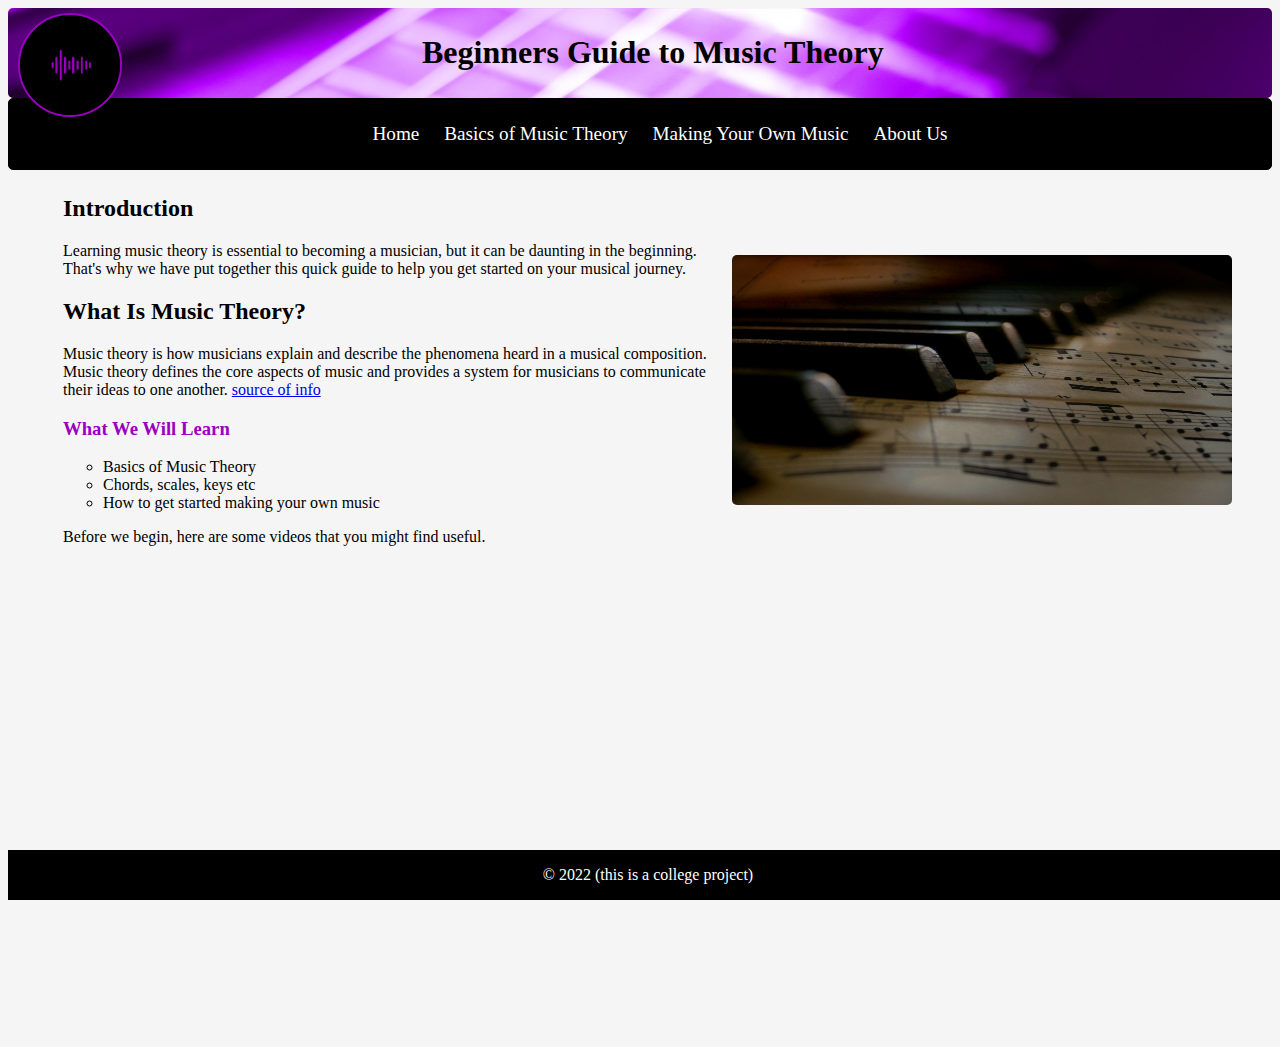
<file: index.html>
<!DOCTYPE html>
<!--
Author Test Surname
Date created March 2022
Purpose : College project
Modifications : 
-->
<html lang="en">
    <head>
      <meta charset="utf-8" />
      <meta name="description" content="Home Page">
      <meta name="keywords" content="Music,Music Theory,What is Music Theory">
      <title> Beginners Guide to Music Theory </title>
      <link rel="stylesheet" type="text/css" href="styles/style.css">
      <link rel="icon" href="images/favicon-16x16.png" type="image/gif" sizes="16x16">
    </head>
    <body>
        <header>
            <img class="logo" src="images/logo.png" alt="logo">
            <h1 id="title"> Beginners Guide to Music Theory </h1>
        </header>
        <nav>
            <ul>
                <li id="active"><a href="index.html">Home</a></li>
                <li> <a href="basics.html">Basics of Music Theory</a></li>
                <li> <a href="makingmusic.html">Making Your Own Music</a></li>
                <li> <a href="about.html">About Us</a></li>
            </ul>
        </nav>
        <main id="mainContent">
            <section class="musicTheoryIntro">
                <img src="images/grades-g1f08c241e_1920.jpg" id="piano" alt="piano"/>
                <h2>Introduction</h2>
                <p>
                    Learning music theory is essential to becoming a musician, but it can be daunting in the beginning. That's why we have put together this quick guide to help you get started on your musical journey.
                </p>
                <h2>What Is Music Theory?</h2>
                <p>
                    Music theory is how musicians explain and describe the phenomena heard in a musical composition.
                    Music theory defines the core aspects of music and provides a system for musicians to communicate their ideas to one another.
                    <a href="https://blog.landr.com/music-theory/"> source of info </a>
                </p>
                <h3 style="color:rgb(153, 0, 191);">What We Will Learn</h3>
                <ul type="circle">
                    <li>Basics of Music Theory</li>
                    <li>Chords, scales, keys etc</li>
                    <li>How to get started making your own music</li>
                </ul>
                <p>
                    Before we begin, here are some videos that you might find useful.
                </p>
            </section>
            <section class="videoContent1">
                <iframe width="560" height="315" src="https://www.youtube.com/embed/rgaTLrZGlk0" title="YouTube video player" frameborder="0" allow="accelerometer; autoplay; clipboard-write; encrypted-media; gyroscope; picture-in-picture" allowfullscreen></iframe>
            </section>
            <section class="videoContent2">
                <iframe width="560" height="315" src="https://www.youtube.com/embed/_eKTOMhpy2w" title="YouTube video player" frameborder="0" allow="accelerometer; autoplay; clipboard-write; encrypted-media; gyroscope; picture-in-picture" allowfullscreen></iframe>
            </section>
        </main>
        <footer>
            <center><p>&copy; 2022 (this is a college project)</p></center>
        </footer>
    </body>
</html>
</file>
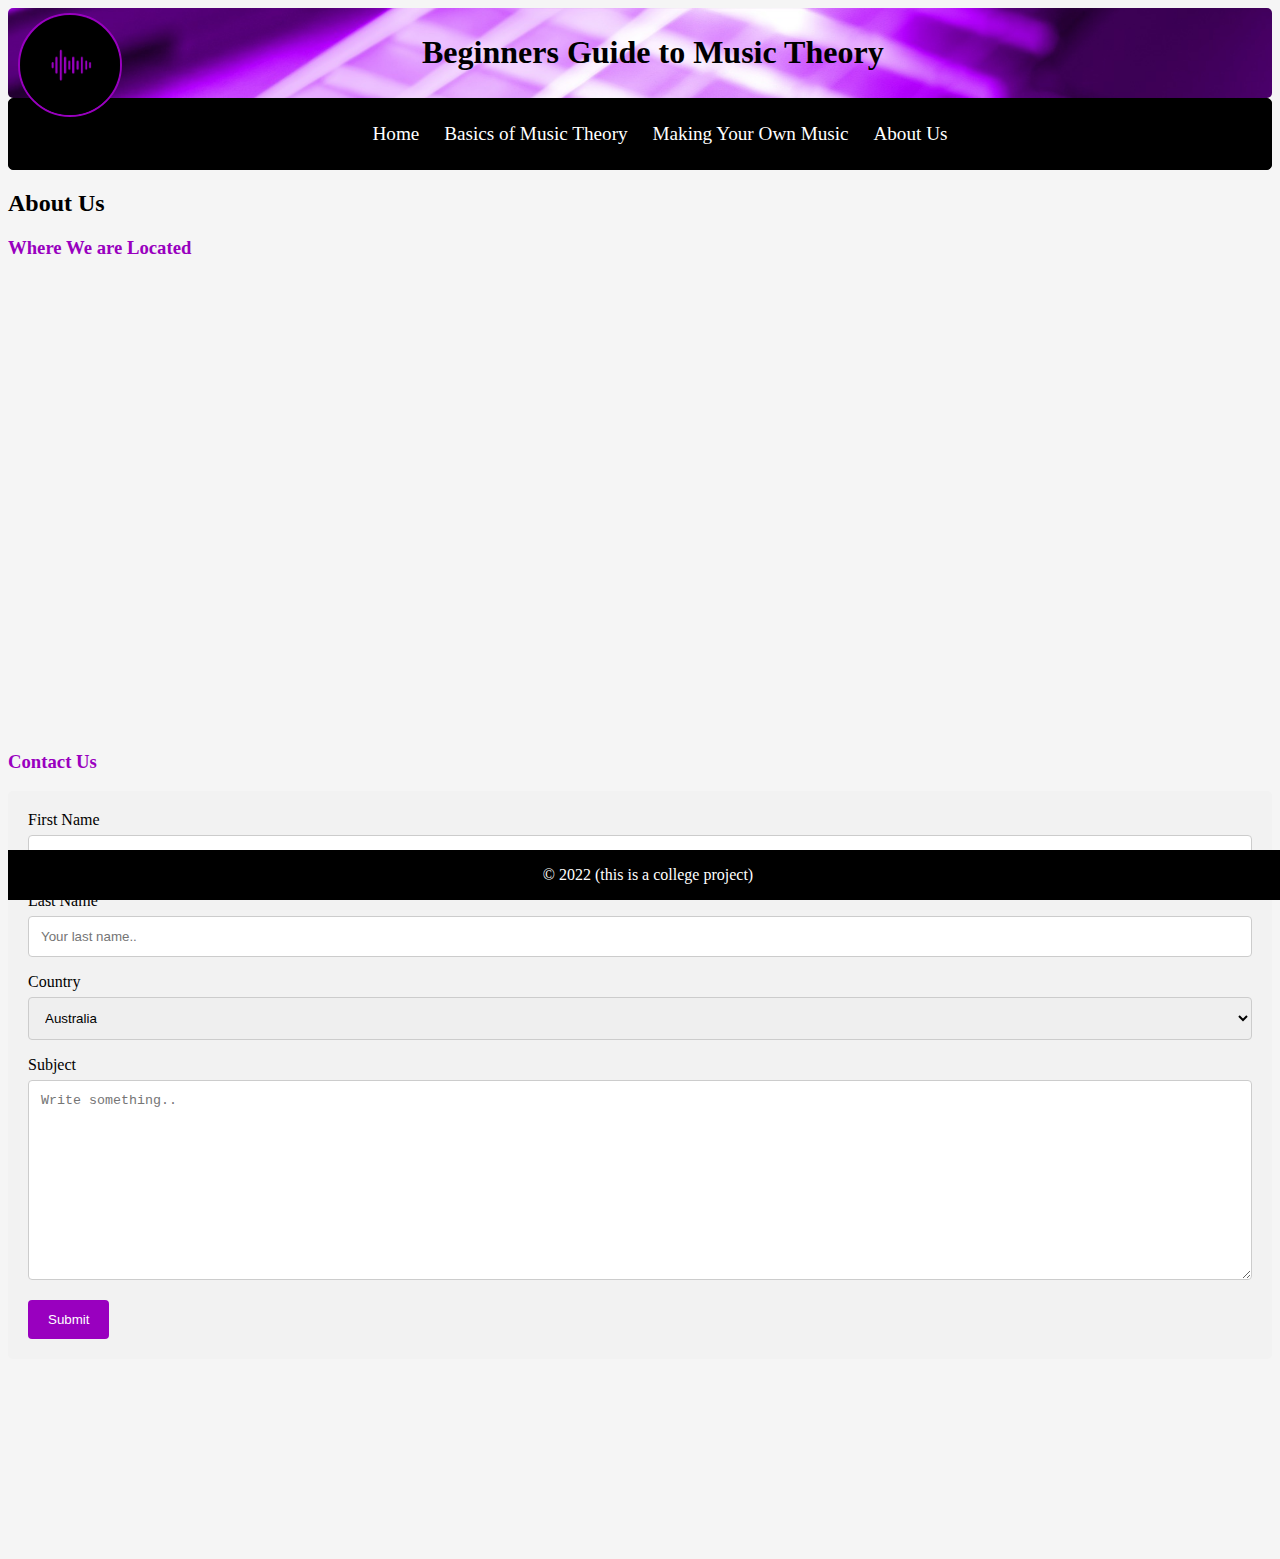
<file: about.html>
<!DOCTYPE html>
<!--
Author Test Surname
Date created March 2022
Purpose : College project
Modifications : 
-->
<html lang="en">
    <head>
      <meta charset="utf-8" />
      <meta name="description" content="Home Page">
      <meta name="keywords" content="Music,Music Theory,What is Music Theory">
      <title> Beginners Guide to Music Theory </title>
      <link rel="stylesheet" type="text/css" href="styles/style.css">
      <link rel="icon" href="images/favicon-16x16.png" type="image/gif" sizes="16x16">
    </head>
    <body>
        <header>
            <img class="logo" src="images/logo.png" alt="logo">
            <h1 id="title"> Beginners Guide to Music Theory </h1>
        </header>
        <nav>
            <ul>
                <li><a href="index.html">Home</a></li>
                <li> <a href="basics.html">Basics of Music Theory</a></li>
                <li> <a href="makingmusic.html">Making Your Own Music</a></li>
                <li id="active"> <a href="about.html">About Us</a></li>
            </ul>
        </nav>
        <main id="mainContent">
            <h2>About Us</h2>
            <h3 style="color:rgb(153, 0, 191);">Where We are Located</h3>
            <iframe class="map" src="https://www.google.com/maps/embed?pb=!1m18!1m12!1m3!1d37280.187816094425!2d-8.515749420593869!3d54.26836987662028!2m3!1f0!2f0!3f0!3m2!1i1024!2i768!4f13.1!3m3!1m2!1s0x485ee9b5677caee9%3A0xa00c7a997317380!2sSligo!5e0!3m2!1sen!2sie!4v1650848933720!5m2!1sen!2sie" width="600" height="450" style="border:0;" allowfullscreen="" loading="lazy" referrerpolicy="no-referrer-when-downgrade"></iframe>
            <h3 style="color:rgb(153, 0, 191);">Contact Us</h3>
            <div class="container">
                <form action="action_page.php">
              
                  <label for="fname">First Name</label>
                  <input type="text" id="fname" name="firstname" placeholder="Your name..">
              
                  <label for="lname">Last Name</label>
                  <input type="text" id="lname" name="lastname" placeholder="Your last name..">
              
                  <label for="country">Country</label>
                  <select id="country" name="country">
                    <option value="australia">Australia</option>
                    <option value="canada">Canada</option>
                    <option value="usa">USA</option>
                  </select>
              
                  <label for="subject">Subject</label>
                  <textarea id="subject" name="subject" placeholder="Write something.." style="height:200px"></textarea>
              
                  <input type="submit" value="Submit">
              
                </form>
              </div>
        </main>
        <footer>
            <center><p>&copy; 2022 (this is a college project)</p></center>

        </footer>

    </body>
     
</html>
</file>
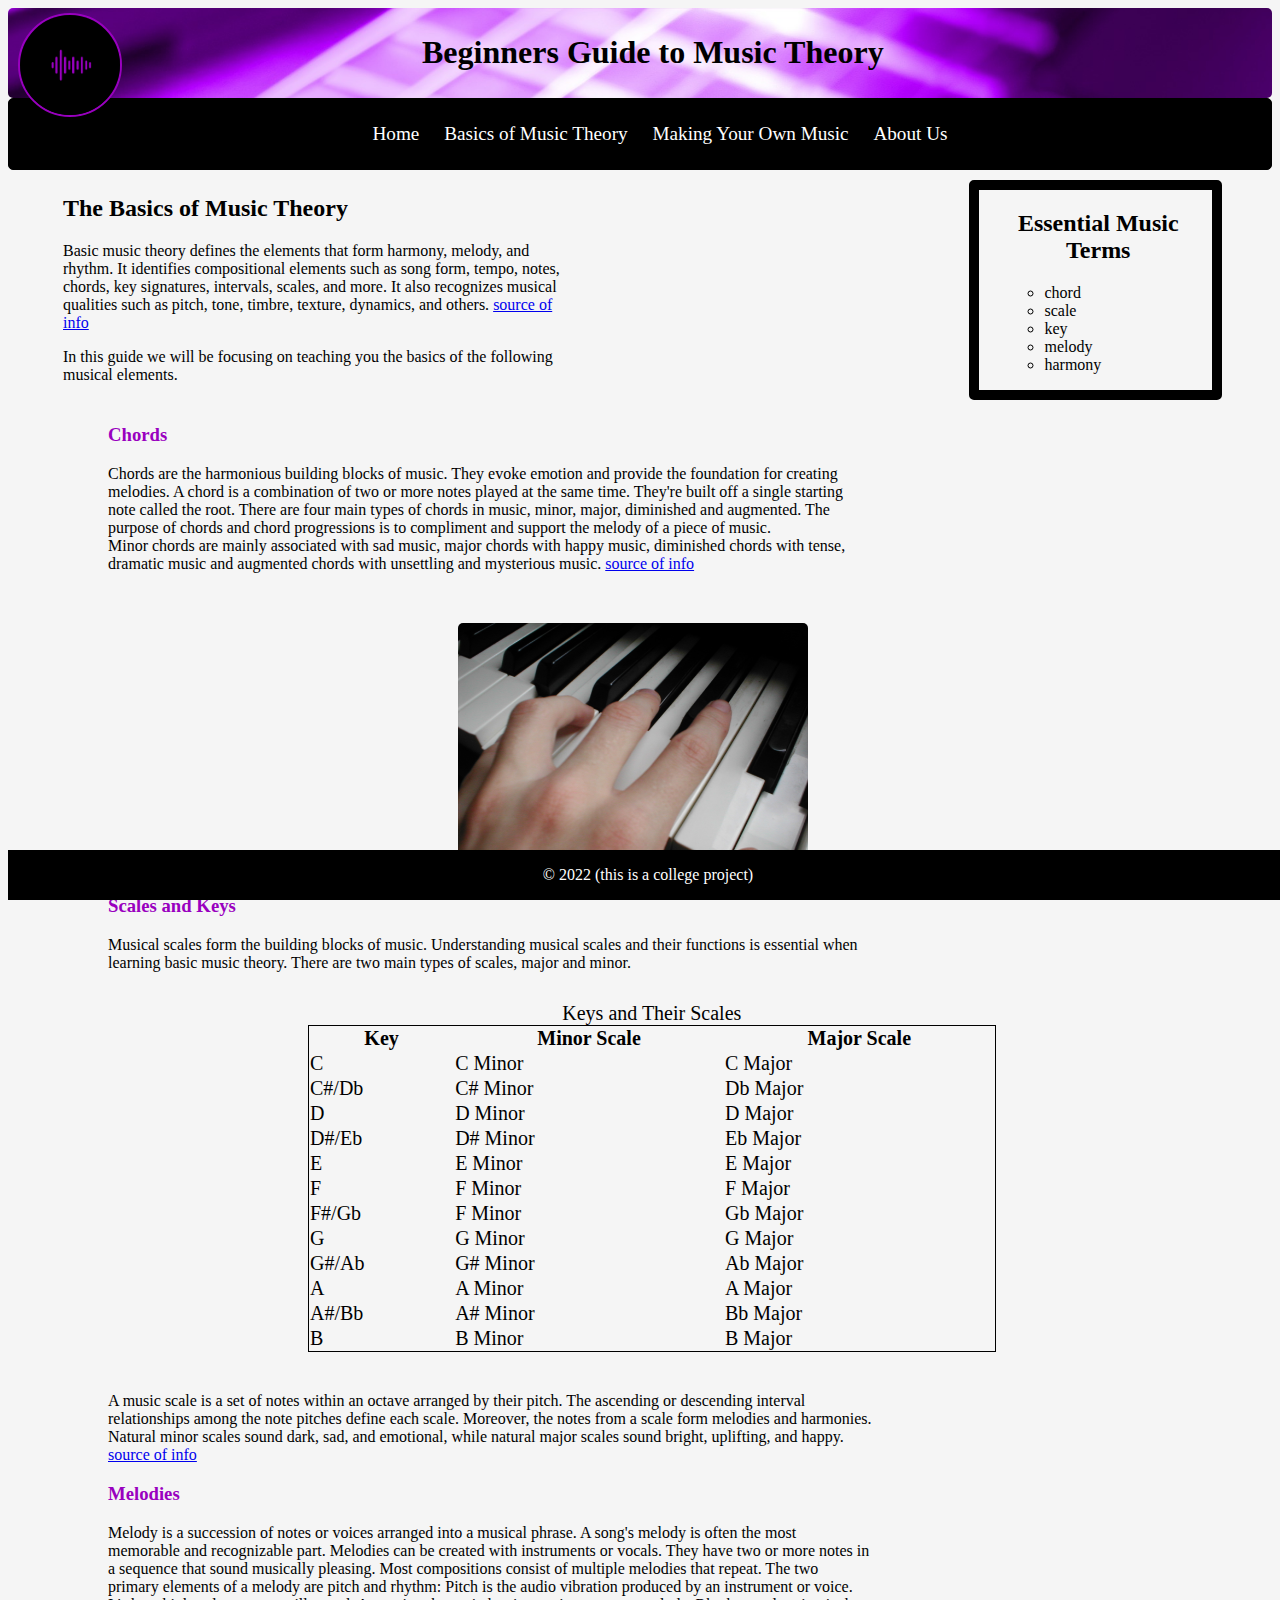
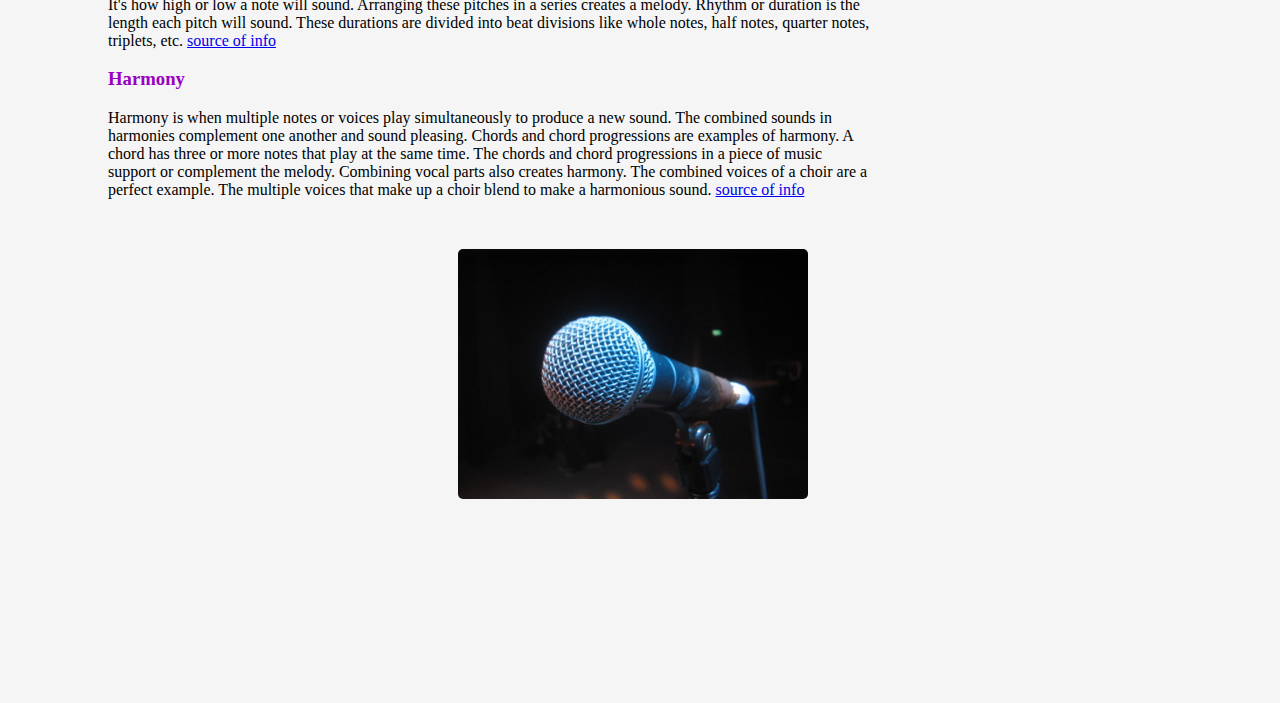
<file: basics.html>
<!DOCTYPE html>
<!--
Author Test Surname
Date created March 2022
Purpose : College project
Modifications : 
-->
<html lang="en">
    <head>
      <meta charset="utf-8" />
      <meta name="description" content="Home Page">
      <meta name="keywords" content="Music,Music Theory,What is Music Theory">
      <title> Beginners Guide to Music Theory </title>
      <link rel="stylesheet" type="text/css" href="styles/style.css">
      <link rel="icon" href="images/favicon-16x16.png" type="image/gif" sizes="16x16">
    </head>
    <body>
        <header>
            <img class="logo" src="images/logo.png" alt="logo">
            <h1 id="title"> Beginners Guide to Music Theory </h1>
        </header>
        <nav>
            <ul>
                <li><a href="index.html">Home</a></li>
                <li id="active"> <a href="basics.html">Basics of Music Theory</a></li>
                <li> <a href="makingmusic.html">Making Your Own Music</a></li>
                <li> <a href="about.html">About Us</a></li>
            </ul>
        </nav>
        <main id="mainContent">
            <aside>
                <center><h2>Essential Music Terms</h2></center>
                <ul type="circle">
                    <li>chord</li>
                    <li>scale</li>
                    <li>key</li>
                    <li>melody</li>
                    <li>harmony</li>
                </ul>
            </aside>
            <section class="musicTheoryBasics">
                <h2>The Basics of Music Theory</h2>
                <p>
                    Basic music theory defines the elements that form harmony, melody, and rhythm. It identifies compositional 
                    elements such as song form, tempo, notes, chords, key signatures, intervals, scales, and more. It also 
                    recognizes musical qualities such as pitch, tone, timbre, texture, dynamics, and others. <a href="https://iconcollective.edu/basic-music-theory/">source of info</a>
                </p>
                <p>
                    In this guide we will be focusing on teaching you the basics of the following musical elements.
                </p>
            </section>
              
            <article>
                <h3 style="color:rgb(153, 0, 191);">Chords</h3>
                Chords are the harmonious building blocks of music. They evoke emotion and provide the foundation for 
                creating melodies. A chord is a combination of two or more notes played at the same time. They're built
                 off a single starting note called the root. There are four main types of chords in music, minor, major, 
                 diminished and augmented. The purpose of chords and chord progressions is to compliment and support the 
                 melody of a piece of music.<br>
                 Minor chords are mainly associated with sad music, major chords with happy music, diminished chords with tense, 
                 dramatic music and augmented chords with unsettling and mysterious music. <a href="https://iconcollective.edu/basic-music-theory/">source of info</a>
                 <img class="pianoPlayer" src="images/piano-hand-1461738.jpg" alt="piano">
                 <h3 style="color:rgb(153, 0, 191);">Scales and Keys</h3>
                 Musical scales form the building blocks of music. Understanding musical scales and their functions is essential 
                 when learning basic music theory. There are two main types of scales, major and minor.
                 <table>
                    <caption> Keys and Their Scales </caption>
                    <tr>
                        <th> Key </th>
                        <th> Minor Scale </th>
                        <th> Major Scale </th>
                    </tr>
                    <tr>
                        <td> C </td>
                        <td> C Minor </td>
                        <td> C Major </td>
                    </tr>
                    <tr>
                        <td> C#/Db </td>
                        <td> C# Minor</td>
                        <td> Db Major</td>
                    </tr>
                    <tr>
                        <td> D </td>
                        <td> D Minor</td>
                        <td> D Major</td>
                    </tr>
                    <tr>
                        <td> D#/Eb </td>
                        <td> D# Minor</td>
                        <td> Eb Major</td>
                    </tr>
                    <tr>
                        <td> E </td>
                        <td> E Minor</td>
                        <td> E Major</td>
                    </tr>
                    <tr>
                        <td> F </td>
                        <td> F Minor</td>
                        <td> F Major</td>
                    </tr>
                    <tr>
                        <td> F#/Gb </td>
                        <td> F Minor</td>
                        <td> Gb Major</td>
                    </tr>
                    <tr>
                        <td> G </td>
                        <td> G Minor</td>
                        <td> G Major</td>
                    </tr>
                    <tr>
                        <td> G#/Ab </td>
                        <td> G# Minor</td>
                        <td> Ab Major</td>
                    </tr>
                    <tr>
                        <td> A </td>
                        <td> A Minor</td>
                        <td> A Major</td>
                    </tr>
                    <tr>
                        <td> A#/Bb </td>
                        <td> A# Minor</td>
                        <td> Bb Major</td>
                    </tr>
                    <tr>
                        <td> B </td>
                        <td> B Minor</td>
                        <td> B Major</td>
                    </tr>
                </table>
                A music scale is a set of notes within an octave arranged by their pitch. The ascending or descending interval 
                relationships among the note pitches define each scale. Moreover, the notes from a scale form melodies and harmonies.<br>
                Natural minor scales sound dark, sad, and emotional, while natural major scales sound bright, uplifting, and happy. 
                <a href="https://iconcollective.edu/basic-music-theory/">source of info</a>
                <h3 style="color:rgb(153, 0, 191);">Melodies</h3>
                Melody is a succession of notes or voices arranged into a musical phrase. A song's melody is often the most memorable 
                and recognizable part.
                Melodies can be created with instruments or vocals. They have two or more notes in a sequence that sound musically 
                pleasing. Most compositions consist of multiple melodies that repeat.
                The two primary elements of a melody are pitch and rhythm:
                Pitch is the audio vibration produced by an instrument or voice. It's how high or low a note will sound. Arranging
                 these pitches in a series creates a melody.
                Rhythm or duration is the length each pitch will sound. These durations are divided into beat divisions like whole
                 notes, half notes, quarter notes, triplets, etc. <a href="https://iconcollective.edu/basic-music-theory/">source of info</a>
                <h3 style="color:rgb(153, 0, 191);">Harmony</h3>
                Harmony is when multiple notes or voices play simultaneously to produce a new sound. The combined sounds in harmonies 
                complement one another and sound pleasing.
                Chords and chord progressions are examples of harmony. A chord has three or more notes that play at the same time. 
                The chords and chord progressions in a piece of music support or complement the melody.
                Combining vocal parts also creates harmony. The combined voices of a choir are a perfect example. The multiple 
                voices that make up a choir blend to make a harmonious sound. <a href="https://iconcollective.edu/basic-music-theory/">source of info</a>
                <img class="mic" src="images/microphone-in-blue-light-1563920.jpg" alt="mic">
            </article>
             
        </main>
        <footer>
            <center><p>&copy; 2022 (this is a college project)</p></center>

        </footer>

    </body>
     
</html>
</file>
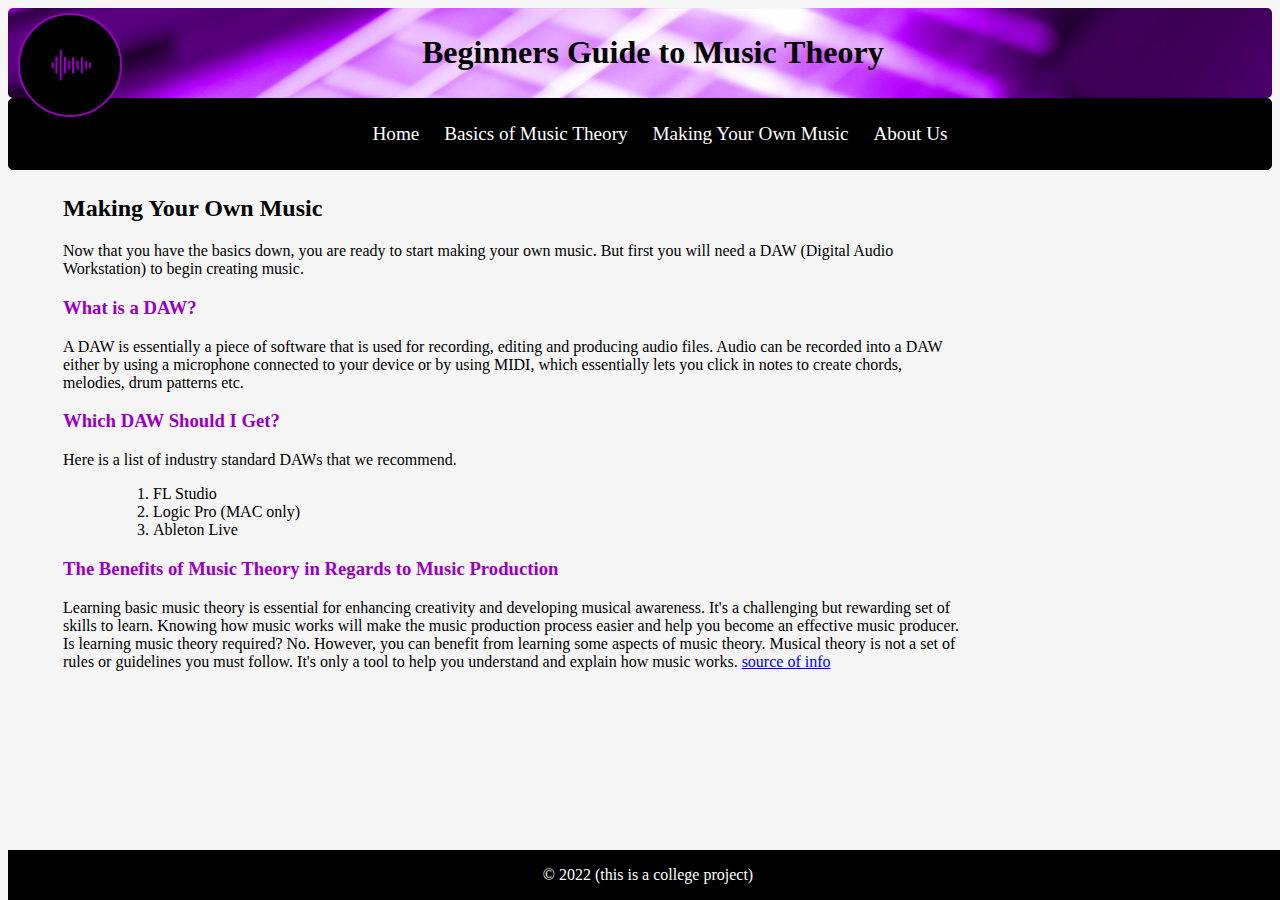
<file: makingmusic.html>
<!DOCTYPE html>
<!--
Author Test Surname
Date created March 2022
Purpose : College project
Modifications : 
-->
<html lang="en">
    <head>
      <meta charset="utf-8" />
      <meta name="description" content="Home Page">
      <meta name="keywords" content="Music,Music Theory,What is Music Theory">
      <title> Beginners Guide to Music Theory </title>
      <link rel="stylesheet" type="text/css" href="styles/style.css">
      <link rel="icon" href="images/favicon-16x16.png" type="image/gif" sizes="16x16">
    </head>
    <body>
        <header>
            <img class="logo" src="images/logo.png" alt="logo">
            <h1 id="title"> Beginners Guide to Music Theory </h1>
        </header>
        <nav>
            <ul>
                <li><a href="index.html">Home</a></li>
                <li id="active"> <a href="basics.html">Basics of Music Theory</a></li>
                <li> <a href="makingmusic.html">Making Your Own Music</a></li>
                <li> <a href="about.html">About Us</a></li>
            </ul>
        </nav>
        <main id="mainContent">

            <section class="makingOwnMusic">
                <h2>Making Your Own Music</h2>
                <p>
                    Now that you have the basics down, you are ready to start making your own music. But first you will need a DAW (Digital Audio Workstation) to begin creating music. 
                </p>
                <h3 style="color:rgb(153, 0, 191);">What is a DAW?</h3>
                <p>
                    A DAW is essentially a piece of software that is used for recording, editing and producing audio files. 
                    Audio can be recorded into a DAW either by using a microphone connected to your device or by using MIDI, 
                    which essentially lets you click in notes to create chords, melodies, drum patterns etc.
                </p>
                <h3 style="color:rgb(153, 0, 191);">Which DAW Should I Get?</h3>
                <p>
                    Here is a list of industry standard DAWs that we recommend.
                </p>
                <ol>
                    <li>FL Studio</li>
                    <li>Logic Pro (MAC only)</li>
                    <li>Ableton Live</li>
                </ol>
                <h3 style="color:rgb(153, 0, 191);">The Benefits of Music Theory in Regards to Music Production</h3>
                <p>
                    Learning basic music theory is essential for enhancing creativity and developing musical awareness. It's 
                    a challenging but rewarding set of skills to learn.
                    Knowing how music works will make the music production process easier and help you become an 
                    effective music producer.
                    Is learning music theory required? No. However, you can benefit from learning some aspects of music theory.
                    Musical theory is not a set of rules or guidelines you must follow. It's only a tool to help you understand and 
                    explain how music works. <a href="https://iconcollective.edu/basic-music-theory/">source of info</a>
                </p>
            </section>
        </main>
        <footer>
            <center><p>&copy; 2022 (this is a college project)</p></center>

        </footer>

    </body>
     
</html>
</file>
<file: styles/style.css>
body {
    color: black;
    font-family: Cambria, Cochin, Georgia, Times, 'Times New Roman', serif;
    background-color: whitesmoke;
}
header {
    border-radius: 5px;
    background-image: url(../images/instrument-g56fa52d70_1920.jpg);
    background-repeat: no-repeat;
    background-size: cover;
    height:80px;
    padding: 5px;
}
.logo {
    float: left;
    height: 100px;
    width: 100px;
    border: solid 2px rgb(153, 0, 191);
    border-radius: 250px;
    margin-left: 5px;
}
nav {
    background-color: black;
    padding: 5px;
    border: 1px solid black;
    border-radius: 5px;
}
nav ul {
    text-align: center;
    font-size: 1.2em;
}
nav ul li {
    list-style-type: none;
    background-color: white;
    display: contents;
    padding: 15px;
    border-radius: 5px;
}
nav ul li a {
    color: white;
    text-decoration: none;
    padding: 10px;
}
#title {
    color: black;
    text-align: center;
    text-indent: 10px;
    float: left;
    margin-left: 290px;
}
#piano {
    float: right;
    height: 250px;
    width: 500px;
    margin-top: 80px;
    margin-right: 35px;
    border-radius: 5px;
}
.musicTheoryIntro {
    float: left;
    padding: 5px;
    margin-left: 50px;
}
.videoContent1 {
    float: left;
    width: 45%;
    max-height: 450px;
    min-height: 450px;
    margin-top: 30px;
    padding-left: 10px;
}
.videoContent2 {
    float: right;
    width: 45%;
    max-height: 450px;
    min-height: 450px;
    margin-top: 30px;
    padding-right: 10px;
}
footer {
    padding: 0;
    margin: 0;
    position: fixed;
    bottom: 0px;
    width: 100%;
    background-color: black;
    color: white;
}
html {
    position: relative;
    min-height: 100%;
}
aside {
    border: 10px solid black;
    float: right;
    width: 18%;
    margin-right: 50px;
    padding-left: 5px;
    margin-top: 10px;
    border-radius: 5px;
}
aside ul {
    padding-left: 60px;
}
.musicTheoryBasics {
    margin-right: 700px;
    margin-left: 50px;
    padding: 5px;
}
article {
    margin-right: 400px;
    margin-left: 100px;

}
.pianoPlayer {
    margin-top: 50px;
    margin-left: 350px;
    width: 350px;
    height: 250px;
    border-radius: 5px;
}
table {
    width:90%;
    border: 1px solid black;
    border-collapse: collapse;
    font-size: 20px;
    margin-left: 200px;
    margin-top: 30px;
    margin-bottom: 40px;
    padding: 2%;
}
.mic {
    margin-top: 50px;
    margin-left: 350px;
    width: 350px;
    height: 250px;
    border-radius: 5px;
}
#mainContent {
    margin-bottom: 200px;
}
ol {
    margin-left: 50px;
    margin-top: 10px;
}
.makingOwnMusic{
    margin-right: 300px;
    margin-left: 50px;
    padding: 5px;
}
input[type=text], select, textarea {
    width: 100%;
    padding: 12px; 
    border: 1px solid #ccc;
    border-radius: 4px;
    box-sizing: border-box;
    margin-top: 6px; 
    margin-bottom: 16px; 
    resize: vertical 
  }
  input[type=submit] {
    background-color: rgb(153, 0, 191);
    color: white;
    padding: 12px 20px;
    border: none;
    border-radius: 4px;
    cursor: pointer;
  }
  input[type=submit]:hover {
    background-color: rgb(124, 7, 154);
  }
  .container {
    border-radius: 5px;
    background-color: #f2f2f2;
    padding: 20px;
  }
  .map {
      margin-left: 300px;
  }
</file>
